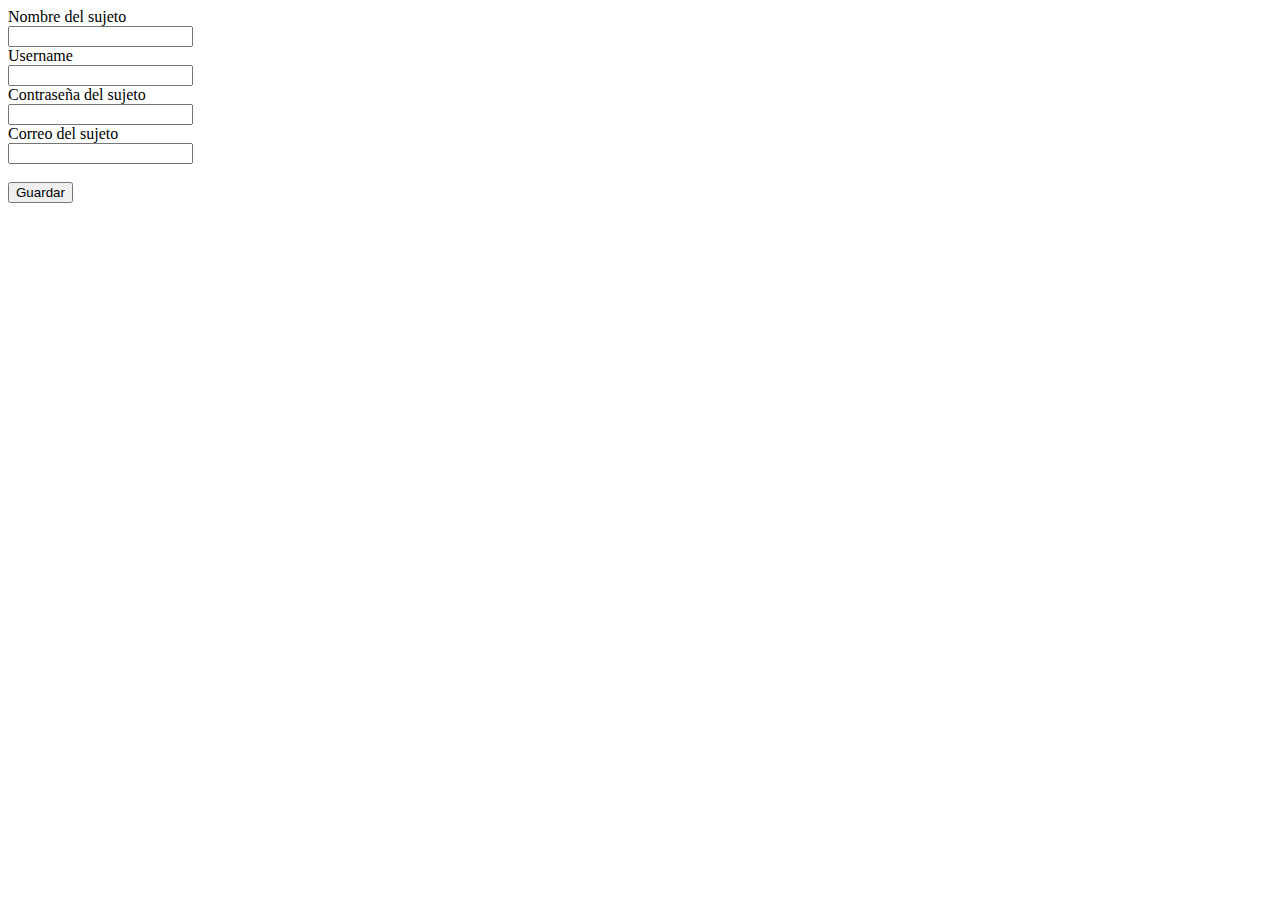
<file: spring-boot-form/src/main/resources/templates/form.html>
<!DOCTYPE html>

<html xmlns:th="http://www.thymeleaf.org">

<head>
	<meta charset="UTF-8" />
	<title>Formulario de envio de datos</title>
</head>

<body>

	<!-- Para utilizar un form con Thymeleaf se utiliza el metodo 
		th:action en donde se le define la ruta del metodo del controlador al que queremos invocar
		 -->
	<!-- Una forma ams eficiente y segura de mapear los datos de un modelo a la vista, es usando el 
		 atributo th:object de Thymeleaf, el cual obtiene el objeto que le envia el controlador
		 lo guarda con el nombre que se le asigna al pasar e parametro, y en Thymeleaf solo hay que
		 utilizar el atributo object para acceder a todos los atributos de ese objeto.
		 Una vez que se tiene el objeto, se puede sustituir el name y value de los inputs
		 Solo se hace referencia al objeto con un * y dentro de las llaves se coloca el nombre
		 del atributo que se quiere consultar usando el atributo th:field.
		 -->
	<form th:action="@{/formData2}" th:object="${usuario}" method="post">
	<!-- Para el manejo de los errores de validación en Thymeleaf, se utiliza los atributos helper
	que ya vienen por defecto. En este caso se utiliza #fields para acceder a los errores que se 
	indetificaron en el controlador. Para mostrar el mensaje de error, se utiliza el atributo th:errors
	para imprimir loq ue nos devuelve. Para hacerlo solo se referencia el atributo del objeto igualmente
	con * y dentro delas llaves se indica el atributo-->
		
		
		<div>
			<label>Nombre del sujeto</label>
			<!-- Se hace uso del atributo th:field para sustituir el name y el value-->
			<div><input type="text"  id="nombre" th:field="*{nombre}"></div>
			<div th:if="${#fields.hasErrors('nombre')}" th:errors="*{nombre}">
		</div>
		</div>
		<div>
			<label>Username</label>
			<!-- Se hace uso del atributo th:field para sustituir el name y el value-->
			<div><input type="text"  id="username" th:field="*{username}"></div>
			<div th:if="${#fields.hasErrors('username')}" th:errors="*{username}">
		</div>
		</div>
		<div>
			<label>Contraseña del sujeto</label>
			<div><input type="text" id="password" th:field="*{password}"></div>
			<div th:if="${#fields.hasErrors('password')}" th:errors="*{password}">
		</div>
		<div>
			<label>Correo del sujeto</label>
			<div><input type="text" id="correo" th:field="*{correo}"></div>
			<div th:if="${#fields.hasErrors('correo')}" th:errors="*{correo}">
		</div>
		</div>
		<br>
		<button type="submit">Guardar</button>
		<!-- Una forma de mapear los datos desde el formulario a una clase modelo es, nombrando
			cada uno de los inputs que vamos a mapear con el mismo nombre de los atributos
			de la clase a la que se va a hacer referecia
			<div th:if="${error != null && error.containsKey('nombre')}" th:text="${error.nombre}">	
			</div>
			<div th:if="${error != null && error.containsKey('password')}" th:text="${error.password}">	
			</div>
			<div>
				<label>Nombre del sujeto</label>
				<div><input type="text" name="nombre" id="nombre" th:value="${usuario.nombre}"></div>
			</div>
			<div>
				<label>Contraseña del sujeto</label>
				<div><input type="password" name="password" id="password"></div>
			</div>
			<br>
			<button type="submit">Guardar</button>-->
	</form>
</body>

</html>
</file>
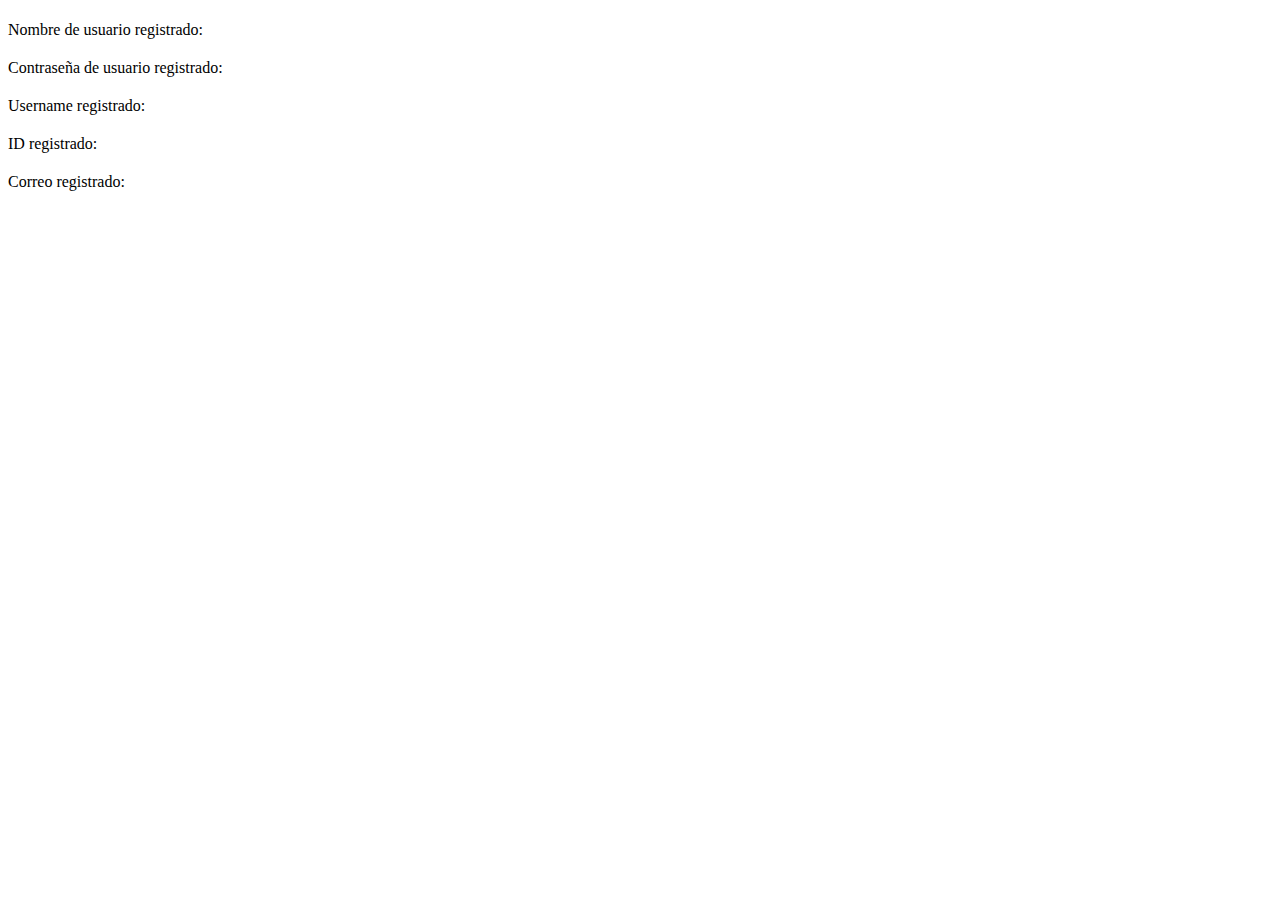
<file: spring-boot-form/src/main/resources/templates/resultado.html>
<!DOCTYPE html>

	<html xmlns:th="http://www.thymeleaf.org">
	<head>
		<meta charset="UTF-8"/>
		<title>Formulario de recepción de datos</title>
	</head>
	<body>
		<h1 th:text="${titulo}"></h1>
		<div>
			<label>Nombre de usuario registrado:</label>
			<div><h2 th:text="${usuario.nombre}"></h2></div>
		</div>
		<div>
			<label>Contraseña de usuario registrado:</label>
			<div><h2 th:text="${usuario.password}"></h2></div>
		</div>
		<div>
			<label>Username registrado:</label>
			<div><h2 th:text="${usuario.username}"></h2></div>
		</div>
		<div>
			<label>ID registrado:</label>
			<div><h2 th:text="${usuario.id}"></h2></div>
		</div>
		<div>
			<label>Correo registrado:</label>
			<div><h2 th:text="${usuario.correo}"></h2></div>
		</div>
	</body>
</html>
</file>
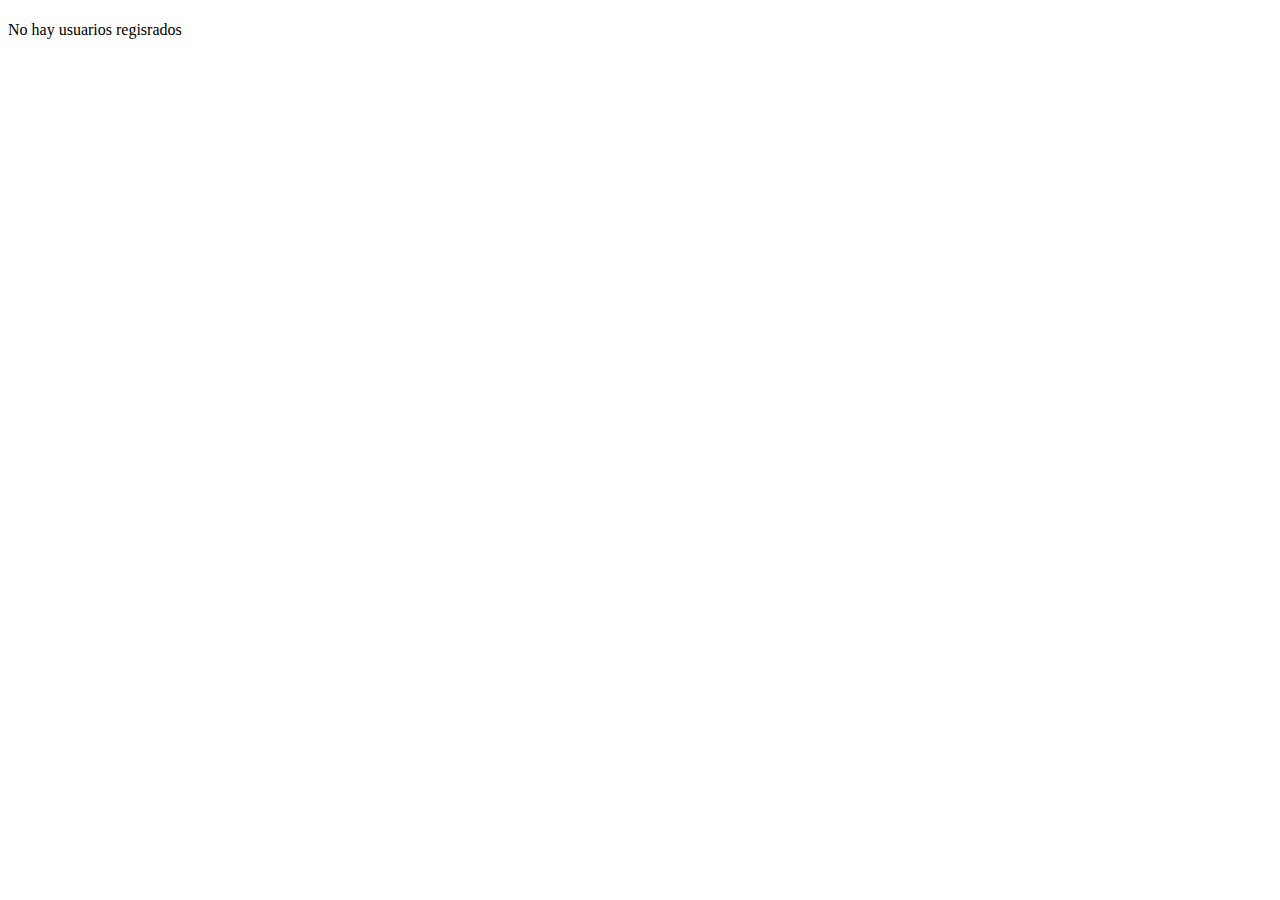
<file: spring-boot-web/src/main/resources/templates/listar.html>
<!DOCTYPE html>

	<html xmlns:th="http://www.thymeleaf.org">
	<head>
		<meta charset="UTF-8"/>
		<title th:text="${titulo}"></title>
	</head>
	<body>
		<h1 th:text="${titulo}"></h1>
		<div th:if="${usuarios.size() == 0}">
			No hay usuarios regisrados
		</div>
		<table th:if="${usuarios.size() != 0}">
			<thead>
				<th>
					<td></td>
					<td></td>
					<td></td>
				</th>
			</thead>
			<tbody>
				<tr th:each="fila: ${usuarios}">
					<td th:text="${fila.nombre}"></td>
					<td th:text="${fila.apellido}"></td>
					<td th:text="${fila.correo}"></td>
				</tr>
			</tbody>
		</table>
	</body>
</html>
</file>
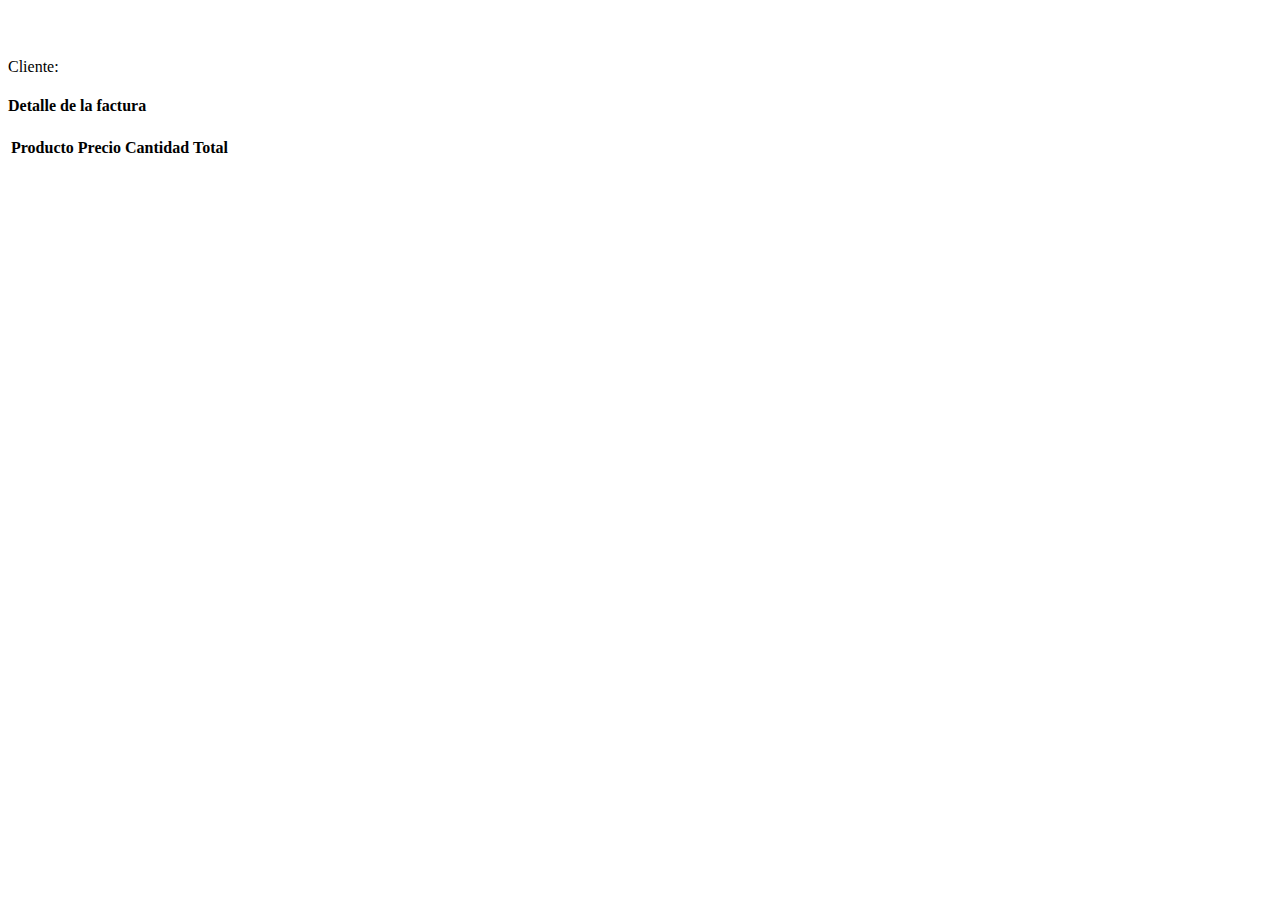
<file: spring-boot-di/src/main/resources/templates/factura/ver.html>
<!DOCTYPE html>

<html xmlns:th="http://www.thymeleaf.org">

<head>
	<meta charset="UTF-8" />
	<title th:text="${titulo}"></title>
</head>

<body>
	<h2 th:text="${titulo}"></h2>
	<br>
	<h2 th:text="${factura.descripcion}"></h2>
	<div> Cliente: <span th:text="${factura.cliente.nombre + ' ' + factura.cliente.apellido}"></span></div>

	<h4>Detalle de la factura</h4>

	<table>
		<thead>
			<tr>
				<th>Producto</th>
				<th>Precio</th>
				<th>Cantidad</th>
				<th>Total</th>
			</tr>
		</thead>
		<tbody>
			<tr th:each="item: ${factura.item}">
				<td th:text="${item.producto.nombreP}"></td>
				<td th:text="${item.producto.precio}"></td>
				<td th:text="${item.cantidad}"></td>
				<td th:text="${item.producto.precio * item.cantidad}"></td>
			</tr>
		</tbody>
	</table>
</body>

</html>
</file>
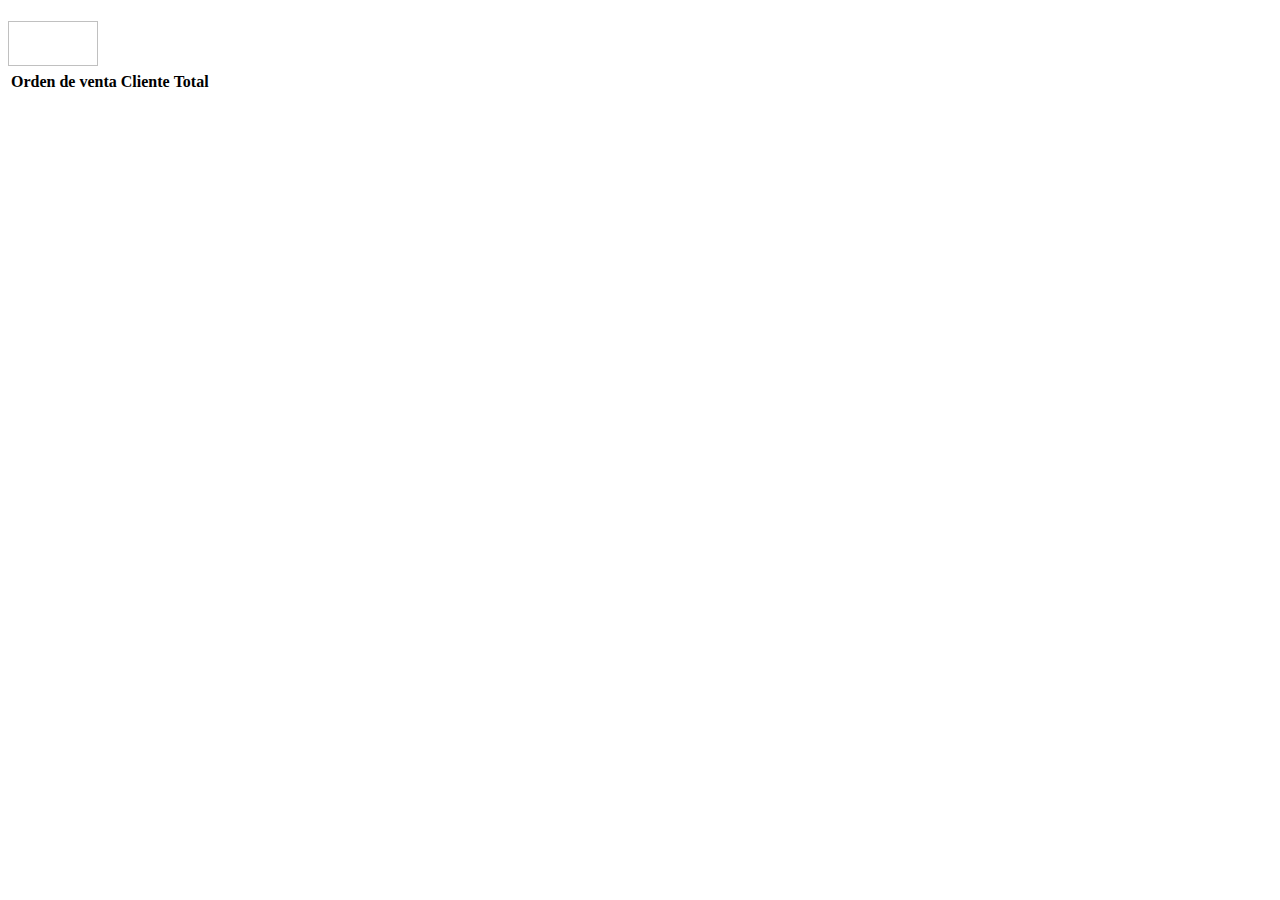
<file: spring-boot-web/src/main/resources/templates/ventas/ov_mst.html>
<!DOCTYPE html>

	<html xmlns:th="http://www.thymeleaf.org">
	<head>
		<meta charset="UTF-8"/>
		<title th:text="${titulo}"></title>
		<link rel="stylesheet" type="text/css" th:href="@{/css/style.css}">
	</head>
	<body>
		<div class="barra">
			<h1 class="titulo_p" th:text="${titulo}"></h1>	
			<img th:src="@{/img/logo-medium.png}" width="90" height="45"></img>	
		</div>		
		
		<div class="contenedor">
			<table id="tabla">
			<thead>
				<tr>
					<th>
						Orden de venta
					</th>
					<th>
						Cliente
					</th>
					<th>
						Total
					</th>
				</tr>
			</thead>
			<tbody>
				<tr th:each="fila:${lventas}">
					<td id="ov_id" ><a th:text="${fila.IdVentas}"
					th:href="@{/sales/detalle?ov_id=} + ${fila.IdVentas} + '&cliente=' + ${fila.IdCliente} + '&total=' + ${fila.TotalVenta}"></a></td>
					<td th:text="${fila.IdCliente}"></td>
					<td th:text="${fila.TotalVenta}"></td>
				</tr>
			</tbody>
		</table>
		</div>
		
	</body>
</html>
</file>
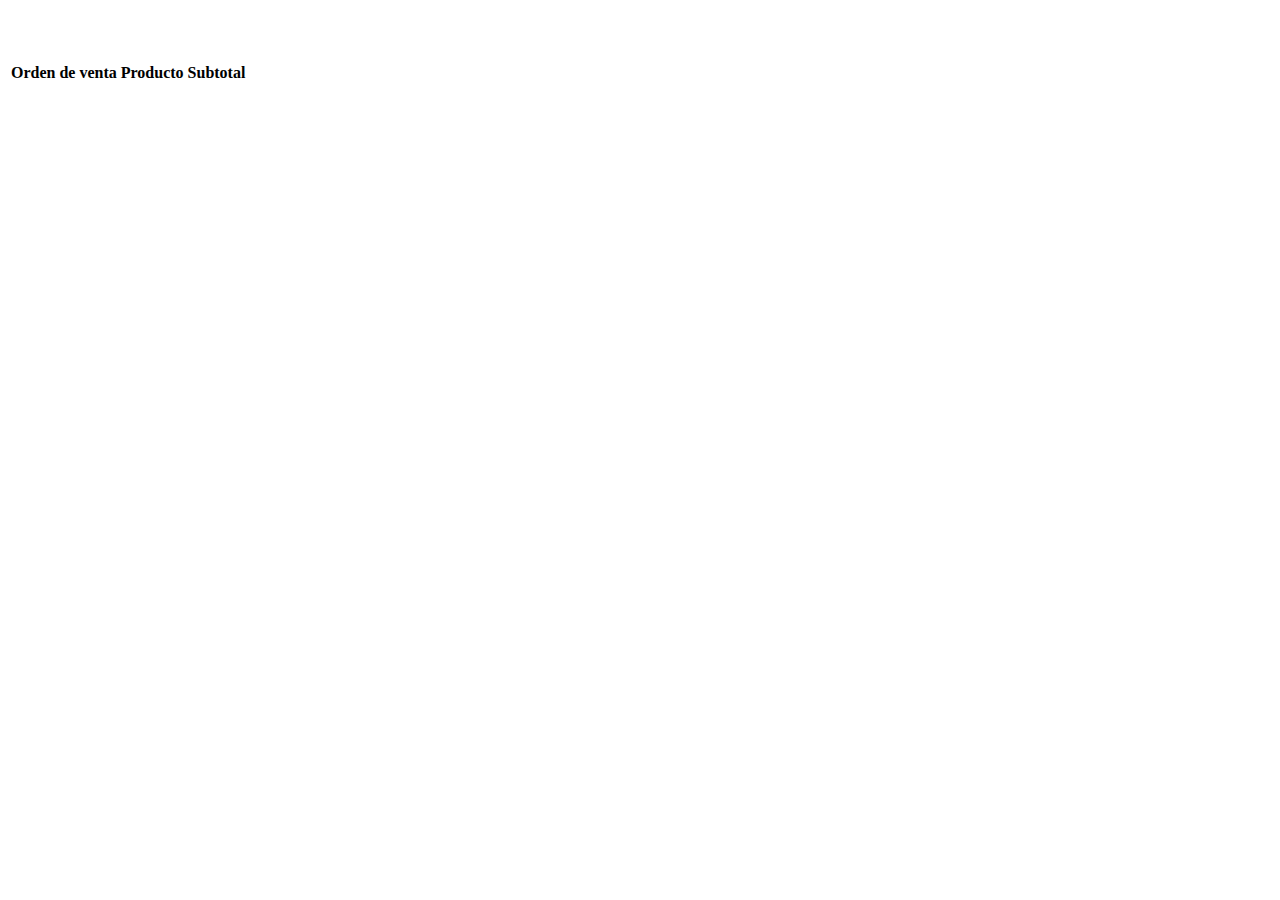
<file: spring-boot-web/src/main/resources/templates/ventas/ovd_det.html>
<!DOCTYPE html>

	<html xmlns:th="http://www.thymeleaf.org">
	<head>
		<meta charset="UTF-8"/>
		<title th:text="${titulo}"></title>
	</head>
	<body>
		<h1 th:text="${titulo}"></h1>
		<br>
		<h1 th:text="'Cliente:' + ${cliente}"></h1>
		<table>
			<thead>
				<tr>
					<th>
						Orden de venta
					</th>
					<th>
						Producto
					</th>
					<th>
						Subtotal
					</th>
				</tr>
			</thead>
			<tbody>
				<tr th:each="fila:${detalle}">
					<td th:text="${fila.fkVenta}"></td>
					<td th:text="${fila.producto}"></td>
					<td th:text="${fila.precio}"></td>
				</tr>
			</tbody>
			<tfoot>
				<tr>
					<th th:text="'Total de la venta = ' + ${total}"></th>
				</tr>
			</tfoot>
		</table>
	</body>
</html>
</file>
